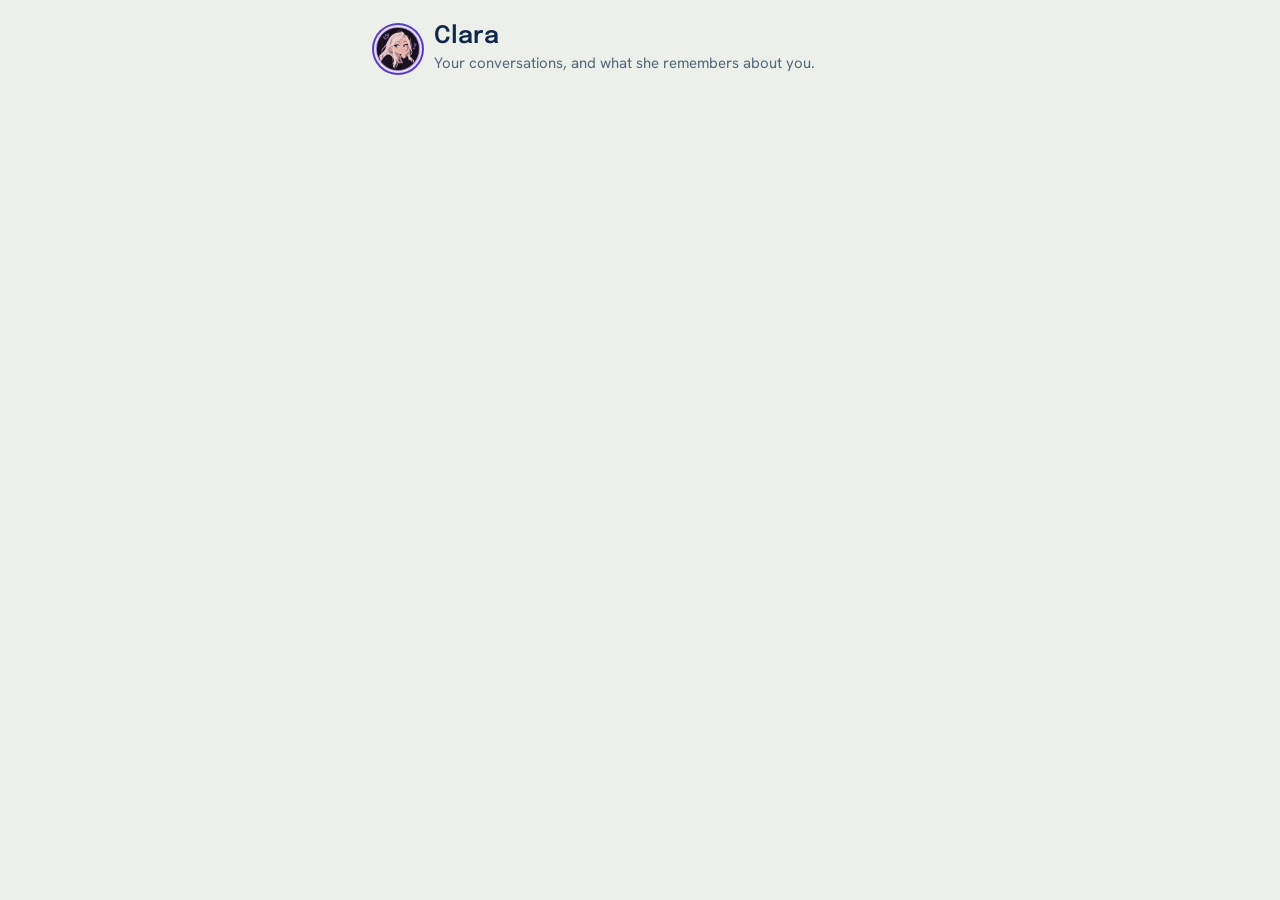
<file: ui/index.html>
<!doctype html>
<html lang="en">
<head>
<meta charset="utf-8">
<meta name="viewport" content="width=device-width, initial-scale=1">
<title>Clara settings</title>
<link rel="stylesheet" href="style.css">
</head>
<body>
<main>
  <header class="brand">
    <img src="clara.png" alt="" width="44" height="44">
    <div>
      <h1>Clara</h1>
      <p id="subtitle">Your conversations, and what she remembers about you.</p>
    </div>
  </header>

  <p id="notice" class="notice" role="status" hidden></p>

  <section id="sign-in" hidden aria-labelledby="sign-in-title">
    <form id="sign-in-form" class="card" autocomplete="on">
      <h2 id="sign-in-title">Sign in</h2>
      <p class="help">The app shows your Clara server's web site, and keeps running in the notification area so that reminders reach you.
        Your password is used once and is not kept.</p>
      <label for="url">Server</label>
      <input id="url" name="url" type="text" inputmode="url" autocomplete="url" spellcheck="false" placeholder="http://127.0.0.1:8765" required>
      <p id="url-advice" class="advice" hidden></p>
      <label for="user">User name</label>
      <input id="user" name="username" type="text" autocomplete="username" spellcheck="false" required>
      <label for="password">Password</label>
      <input id="password" name="password" type="password" autocomplete="current-password" required>
      <p id="sign-in-error" class="error" role="alert" hidden></p>
      <div class="actions"><button id="sign-in-button" type="submit" class="primary">Sign in</button></div>
    </form>
  </section>

  <section id="signed-in" hidden>
    <div class="card" aria-labelledby="connection-title">
      <h2 id="connection-title">Connection</h2>
      <dl>
        <dt>Server</dt><dd id="server-url"></dd>
        <dt>Signed in as</dt><dd id="user-name"></dd>
        <dt>Status</dt><dd id="server-status"></dd>
      </dl>
      <div class="actions">
        <button id="open-site" type="button" class="primary">Open Clara</button>
        <button id="sign-out" type="button">Sign out</button>
      </div>
    </div>

    <div class="card" aria-labelledby="folders-title">
      <h2 id="folders-title">Folders on this computer</h2>
      <p class="help">Clara can read and change files in the folders you add here, and only in those, while this app is running.
        Replacing or deleting something asks your permission first. The server never learns where a folder is: it only knows its name below
        and this computer (<span id="computer"></span>).</p>
      <ul id="folders" class="folders"></ul>
      <p id="no-folders" class="empty" hidden>No folder yet: Clara cannot see anything on this computer.</p>
      <p id="folders-error" class="error" role="alert" hidden></p>
      <div class="actions"><button id="add-folder" type="button">Add a folder…</button></div>
    </div>

    <div class="card" aria-labelledby="startup-title">
      <h2 id="startup-title">Start-up</h2>
      <label class="check"><input id="autostart" type="checkbox"> Start with Windows, in the notification area</label>
    </div>
  </section>

  <footer><span id="version"></span></footer>
</main>
<script src="app.js"></script>
</body>
</html>
</file>
<file: ui/style.css>
/* The settings page of the app: the site's cyanotype (chalk page, Prussian-blue ink, one violet signal), the same fonts. */
@font-face { font-family: "Hanken Grotesk"; font-weight: 400; src: url("fonts/HankenGrotesk-Regular.ttf") format("truetype"); }
@font-face { font-family: "Hanken Grotesk"; font-weight: 600; src: url("fonts/HankenGrotesk-SemiBold.ttf") format("truetype"); }
@font-face { font-family: "Hanken Grotesk"; font-weight: 700; src: url("fonts/HankenGrotesk-Bold.ttf") format("truetype"); }
@font-face { font-family: "Epilogue"; font-weight: 600; src: url("fonts/Epilogue-SemiBold.ttf") format("truetype"); }

:root {
  color-scheme: light dark;
  --bg: #eceFea;
  --panel: #f6f8f4;
  --raised: #ffffff;
  --line: #c9d3d6;
  --line-strong: #6f8494;
  --text: #10294a;
  --muted: #51687b;
  --primary: #10294a;
  --primary-hover: #1d3f6b;
  --primary-ink: #eceFea;
  --accent-text: #5a3bc4;
  --accent-soft: #e6defa;
  --ok: #2f6b4b;
  --danger: #a8321f;
  --danger-soft: #f6dfda;
  --font: "Hanken Grotesk", system-ui, "Segoe UI", sans-serif;
  --display: "Epilogue", "Hanken Grotesk", system-ui, sans-serif;
}
@media (prefers-color-scheme: dark) {
  :root {
    --bg: #0a1a2b;
    --panel: #102338;
    --raised: #173049;
    --line: #24405a;
    --line-strong: #5e7a92;
    --text: #e6edea;
    --muted: #8ea4b3;
    --primary: #e6edea;
    --primary-hover: #ffffff;
    --primary-ink: #0a1a2b;
    --accent-text: #c3a8ff;
    --accent-soft: #2b2350;
    --ok: #7cc49c;
    --danger: #ff8f7c;
    --danger-soft: #3d2320;
  }
}

* { box-sizing: border-box; }
body { margin: 0; background: var(--bg); color: var(--text); font: 15px/1.5 var(--font); }
body.loading { display: grid; place-items: center; min-height: 100vh; color: var(--muted); }
main { max-width: 560px; margin: 0 auto; padding: 24px 16px 32px; }

.brand { display: flex; align-items: center; gap: 14px; margin-bottom: 20px; }
.brand img { border-radius: 50%; box-shadow: 0 0 0 2px var(--accent-soft), 0 0 0 4px var(--accent-text); }
h1 { font: 600 24px/1.1 var(--display); margin: 0; }
.brand p { margin: 2px 0 0; color: var(--muted); }
h2 { font: 600 17px/1.2 var(--display); margin: 0 0 8px; }

.card { background: var(--panel); border: 1px solid var(--line); border-radius: 12px; padding: 18px; margin-bottom: 16px; }
.help { color: var(--muted); margin: 0 0 14px; }
.notice { background: var(--accent-soft); color: var(--accent-text); border-radius: 8px; padding: 10px 14px; margin: 0 0 16px; font-weight: 600; }
.error { color: var(--danger); background: var(--danger-soft); border-radius: 8px; padding: 8px 12px; margin: 10px 0 0; }
.advice { color: var(--accent-text); margin: 6px 0 0; font-size: 13.5px; }
.empty { color: var(--muted); font-style: italic; margin: 0 0 10px; }

label { display: block; font-weight: 600; margin: 12px 0 4px; }
input[type="text"], input[type="password"] {
  width: 100%; padding: 9px 11px; font: inherit; color: var(--text); background: var(--raised);
  border: 1px solid var(--line-strong); border-radius: 8px;
}
input[type="checkbox"] { width: 18px; height: 18px; margin-right: 8px; vertical-align: -3px; accent-color: var(--accent-text); }
label.check { font-weight: 400; margin: 0; }
:focus-visible { outline: 3px solid var(--accent-text); outline-offset: 2px; }

button {
  font: 600 14px var(--font); padding: 9px 16px; border-radius: 8px; cursor: pointer;
  color: var(--text); background: transparent; border: 1px solid var(--line-strong);
}
button:hover:not(:disabled) { background: var(--accent-soft); }
button.primary { color: var(--primary-ink); background: var(--primary); border-color: var(--primary); }
button.primary:hover:not(:disabled) { background: var(--primary-hover); }
button:disabled { opacity: 0.55; cursor: progress; }
.actions { display: flex; flex-wrap: wrap; gap: 10px; margin-top: 16px; }

dl { display: grid; grid-template-columns: max-content 1fr; gap: 6px 16px; margin: 0; }
dt { color: var(--muted); }
dd { margin: 0; overflow-wrap: anywhere; font-weight: 600; }

.folders { list-style: none; margin: 0 0 10px; padding: 0; }
.folders li { display: flex; align-items: center; gap: 12px; padding: 10px 0; border-top: 1px solid var(--line); }
.folders li:first-child { border-top: 0; }
.folders .what { flex: 1; min-width: 0; }
.folders .alias { font-weight: 600; }
.folders .path { display: block; color: var(--muted); font: 13px ui-monospace, Consolas, monospace; overflow-wrap: anywhere; }
.folders .missing { color: var(--danger); font-size: 13px; font-weight: 600; }

footer { color: var(--muted); font-size: 13px; text-align: center; margin-top: 8px; }
</file>
